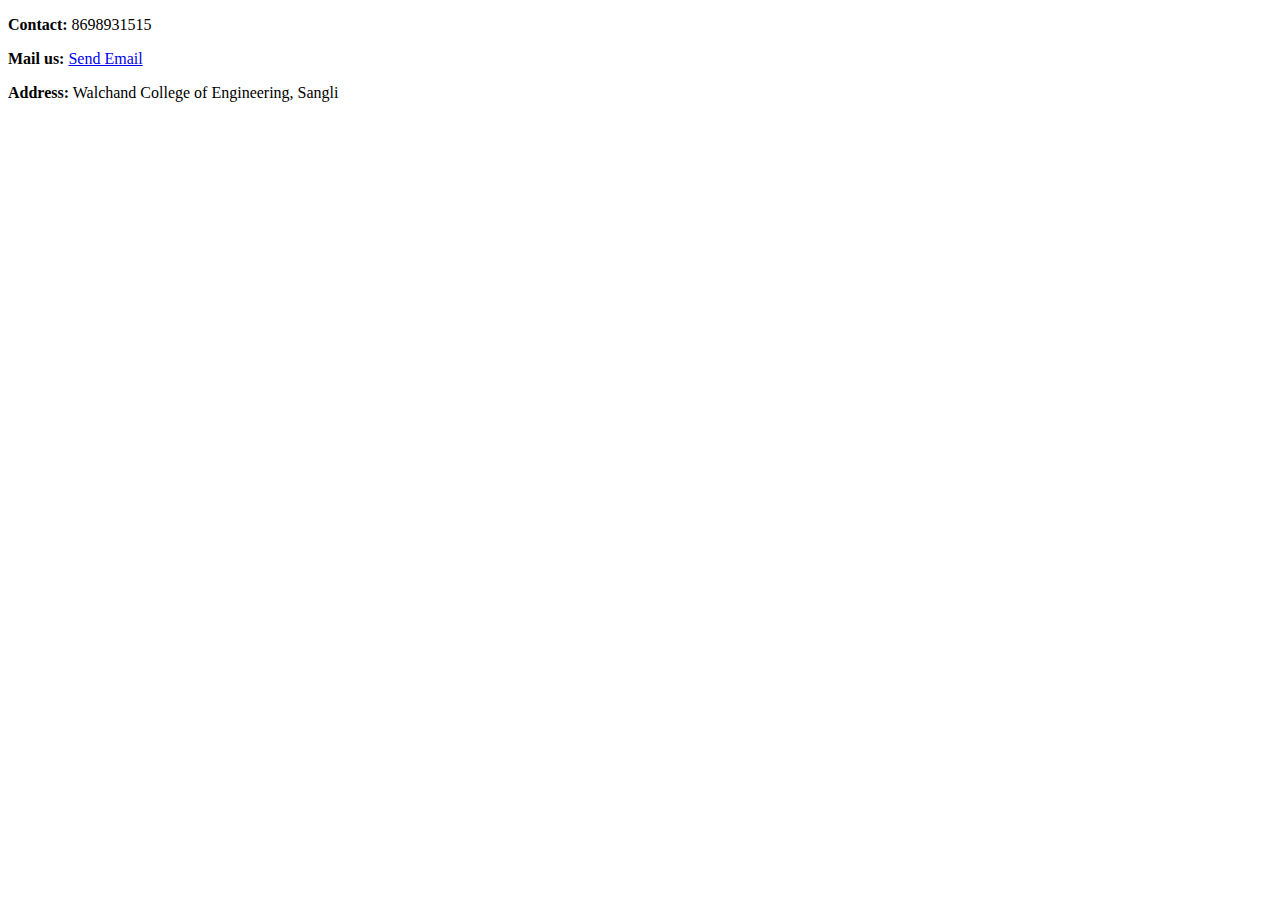
<file: contactus.html>
<!DOCTYPE html>
<html lang="en" dir="ltr">
  <head>
    <meta charset="utf-8">
    <title>Contact Us</title>
  </head>
  <body>
    <div class="contact">
      <p>
        <b>Contact:</b> 8698931515
      </p>
    </div>
    <div class="contact">
      <b>Mail us: </b><a href = "mailto: shantanu.joshi@walchandsangli.ac.in">Send Email</a>
    </div>
    <div class="contact">
      <p>
      <b>Address:</b> Walchand College of Engineering, Sangli
      </p>
    
    </div>
  </body>
</html>
</file>
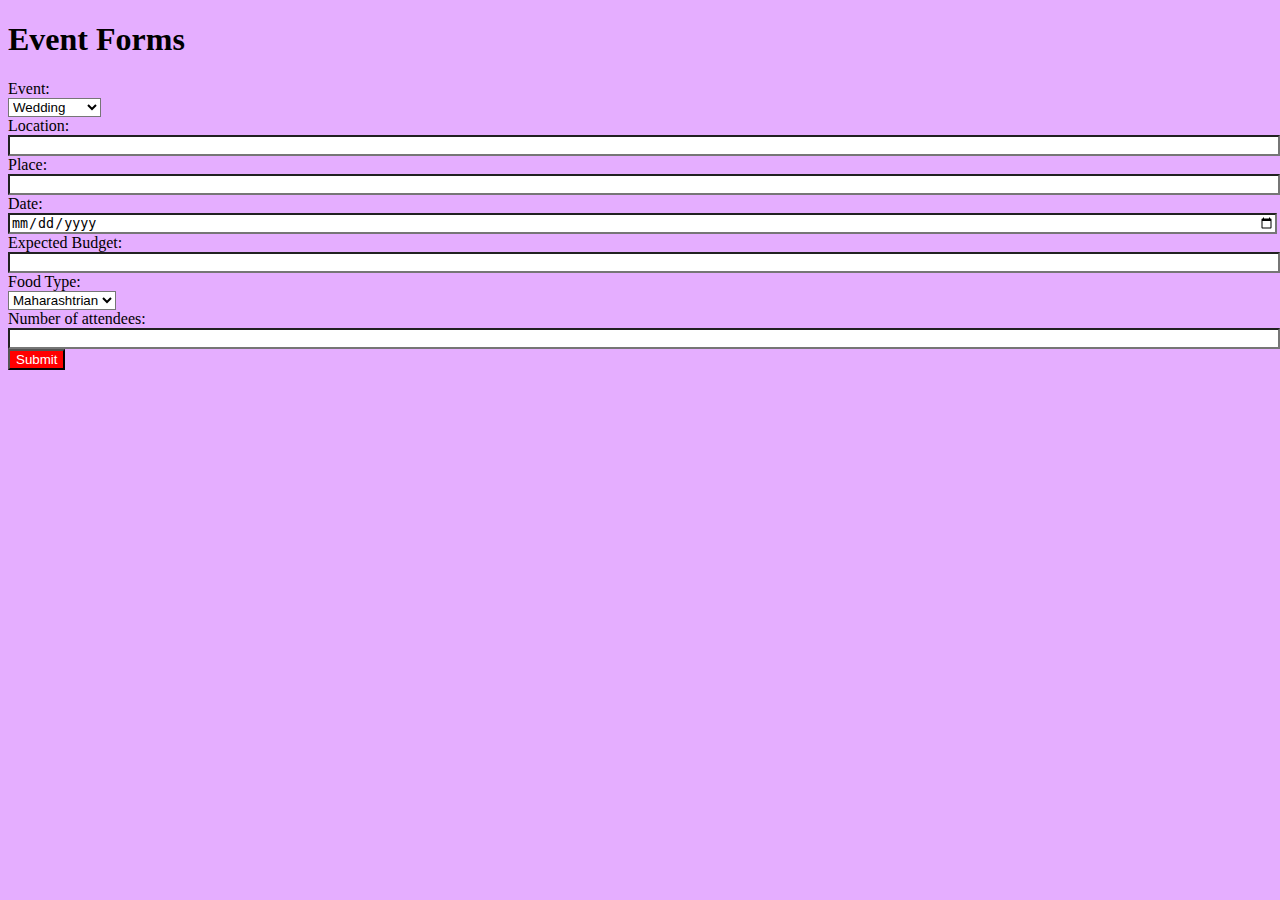
<file: forms.html>
<!DOCTYPE html>
<html lang="en" dir="ltr">
  <head>
    <meta charset="utf-8">
    <title>Events</title>
    <link rel="stylesheet" href="styles.css">
  </head>
  <body>
    <h1>Event Forms</h1>
    <form class="myform" action="index.html" id="form1">
      Event:
      <br>
      <select class="event" name="Event">
        <option value="Wedding">Wedding</option>
        <option value="Birthday">Birthday</option>
        <option value="Anniversary">Anniversary</option>
        <option value="Other">Other</option>
      </select>

    <div class="formelements">
      Location: <input type="text" name="Location" value="">
    </div>

    <div class="formelements">
      Place: <input type="text" name="Place" value="">
    </div>

    <div class="formelements">
      Date: <input type="date" name="Date" value="">
    </div>

    <div class="formelements">
      Expected Budget: <input type="number" name="expectedbudget" value="">
    </div>

    <div class="formelements">
      Food Type:
      <br>
      <select class="event" name="Event">
        <option value="Maharashtrian">Maharashtrian</option>
        <option value="Punjabi">Punjabi</option>
        <option value="Italian">Italian</option>
        <option value="Spanish">Spanish</option>
      </select
    </div>

    <div class="formelements">
      Number of attendees: <input type="number" name="numberofattendees" value="">
    </div>

    </form>

    <button type="submit" form="form1">Submit</button>

  </body>
</html>
</file>
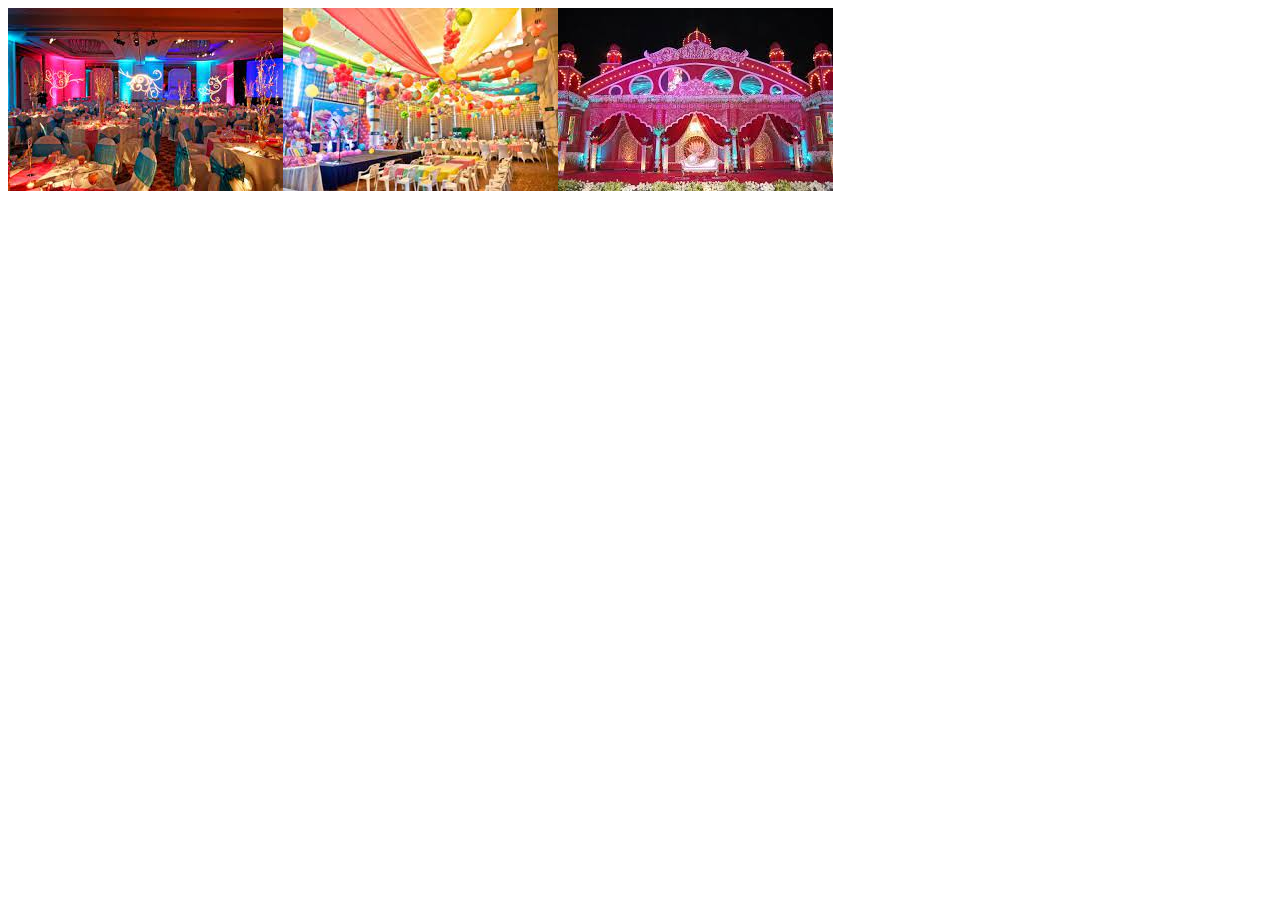
<file: gallery.html>
<!DOCTYPE html>
<html lang="en" dir="ltr">
  <head>
    <meta charset="utf-8">
    <title>Gallery</title>
  </head>
  <body>
    <div>
      <img src="event1.jpg" alt="Event Photo" align="left">
    </div>
    <div>
      <img src="birthday.jpg" alt="Event Photo" align="left">
    </div>
    <div>
        <img src="indian event.jpg" alt="Event Photo" align="left">
    </div>
  </body>
</html>
</file>
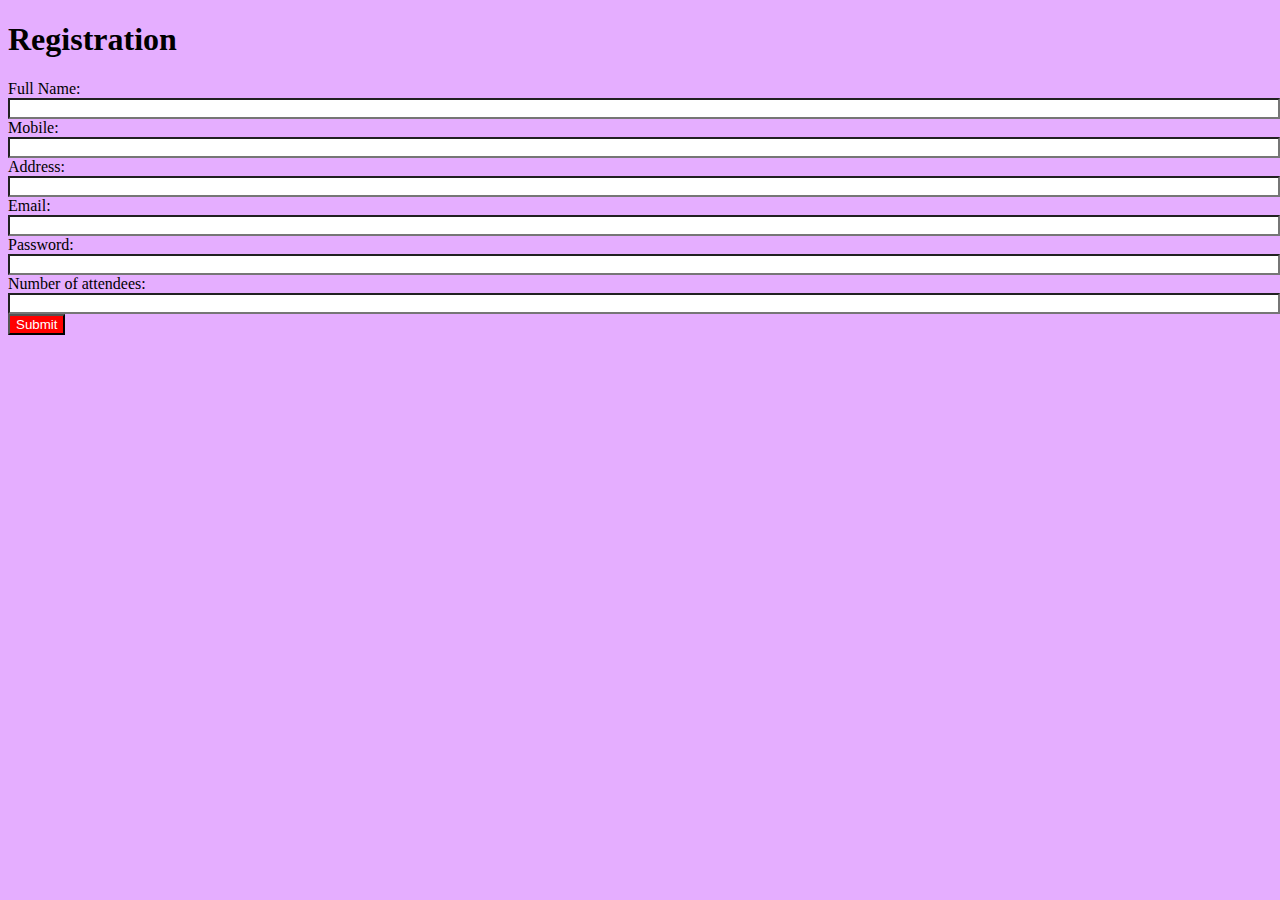
<file: registration.html>
<!DOCTYPE html>
<html lang="en" dir="ltr">
  <head>
    <meta charset="utf-8">
    <title>Registration</title>
    <link rel="stylesheet" href="styles.css">
  </head>
  <body>
    <h1>Registration</h1>
    <form class="myform" action="index.html" id="form1">
    <div class="formelements">
      Full Name: <input type="text" name="fullname" value="">
    </div>

    <div class="formelements">
      Mobile: <input type="number" name="mobile" value="">
    </div>

    <div class="formelements">
      Address: <input type="text" name="address" value="">
    </div>

    <div class="formelements">
      Email: <input type="email" name="Email" value="">
    </div>

    <div class="formelements">
      Password: <input type="password" name="Password" value="">
    </div>

      <div class="formelements">
      Number of attendees: <input type="number" name="numberofattendees" value="">
    </div>

    </form>

    <button type="submit" form="form1">Submit</button>

  </body>
</html>
</file>
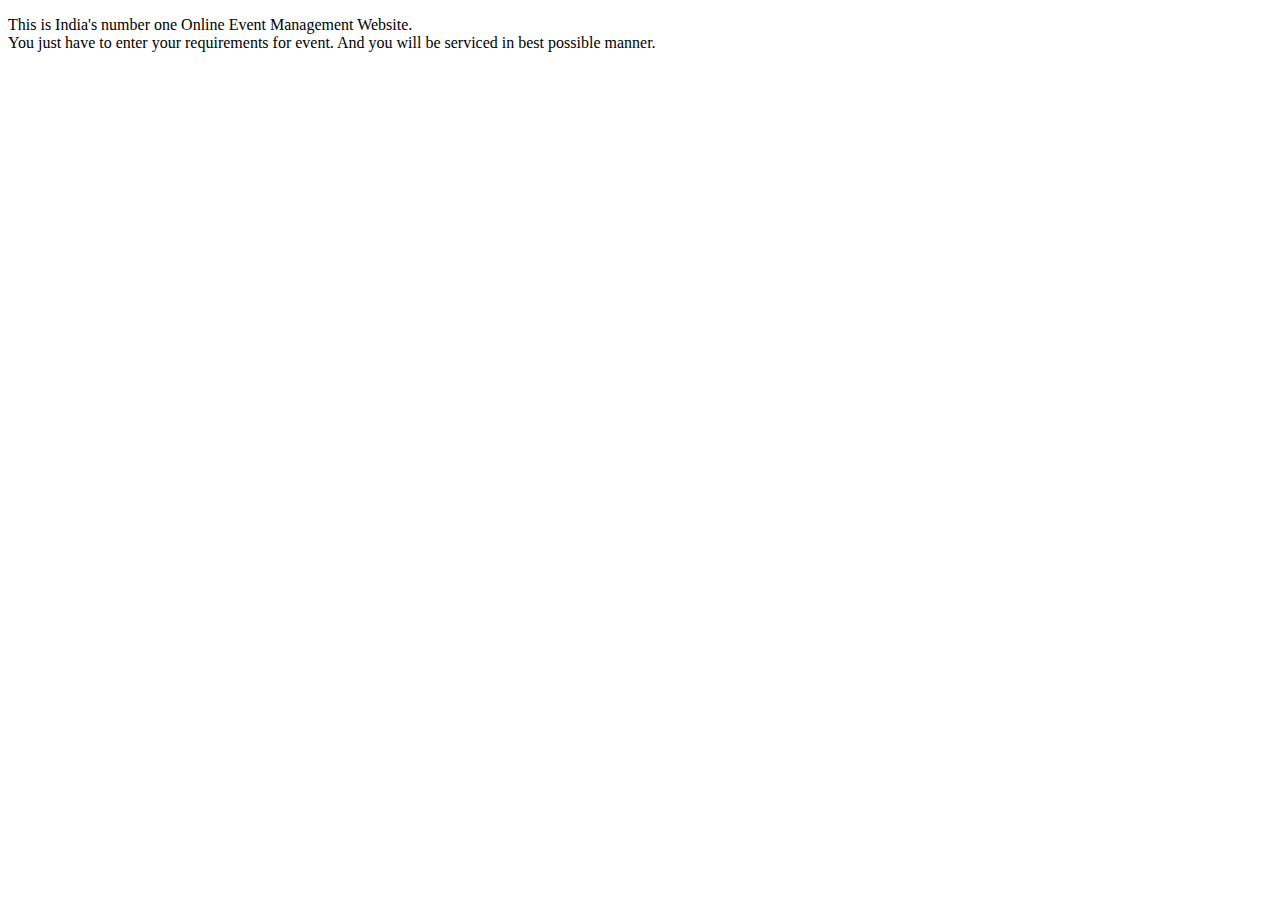
<file: whoweare.html>
<!DOCTYPE html>
<html lang="en" dir="ltr">
  <head>
    <meta charset="utf-8">
    <title>About</title>
  </head>
  <body>
  <p>
    This is India's number one Online Event Management Website.
    <br>
    You just have to enter your requirements for event. And you will be serviced in best possible manner.
    <br>
  </p>

  </body>
</html>
</file>
<file: styles.css>
*{
  background-color: rgb(229,174,255);
}

input{
  width: 100%;
  background-color: white;
}

button{
  background-color: red;
  color: white;
}

select{
  background-color: white;
}

form{
  min-width: 20rem;
}
</file>
